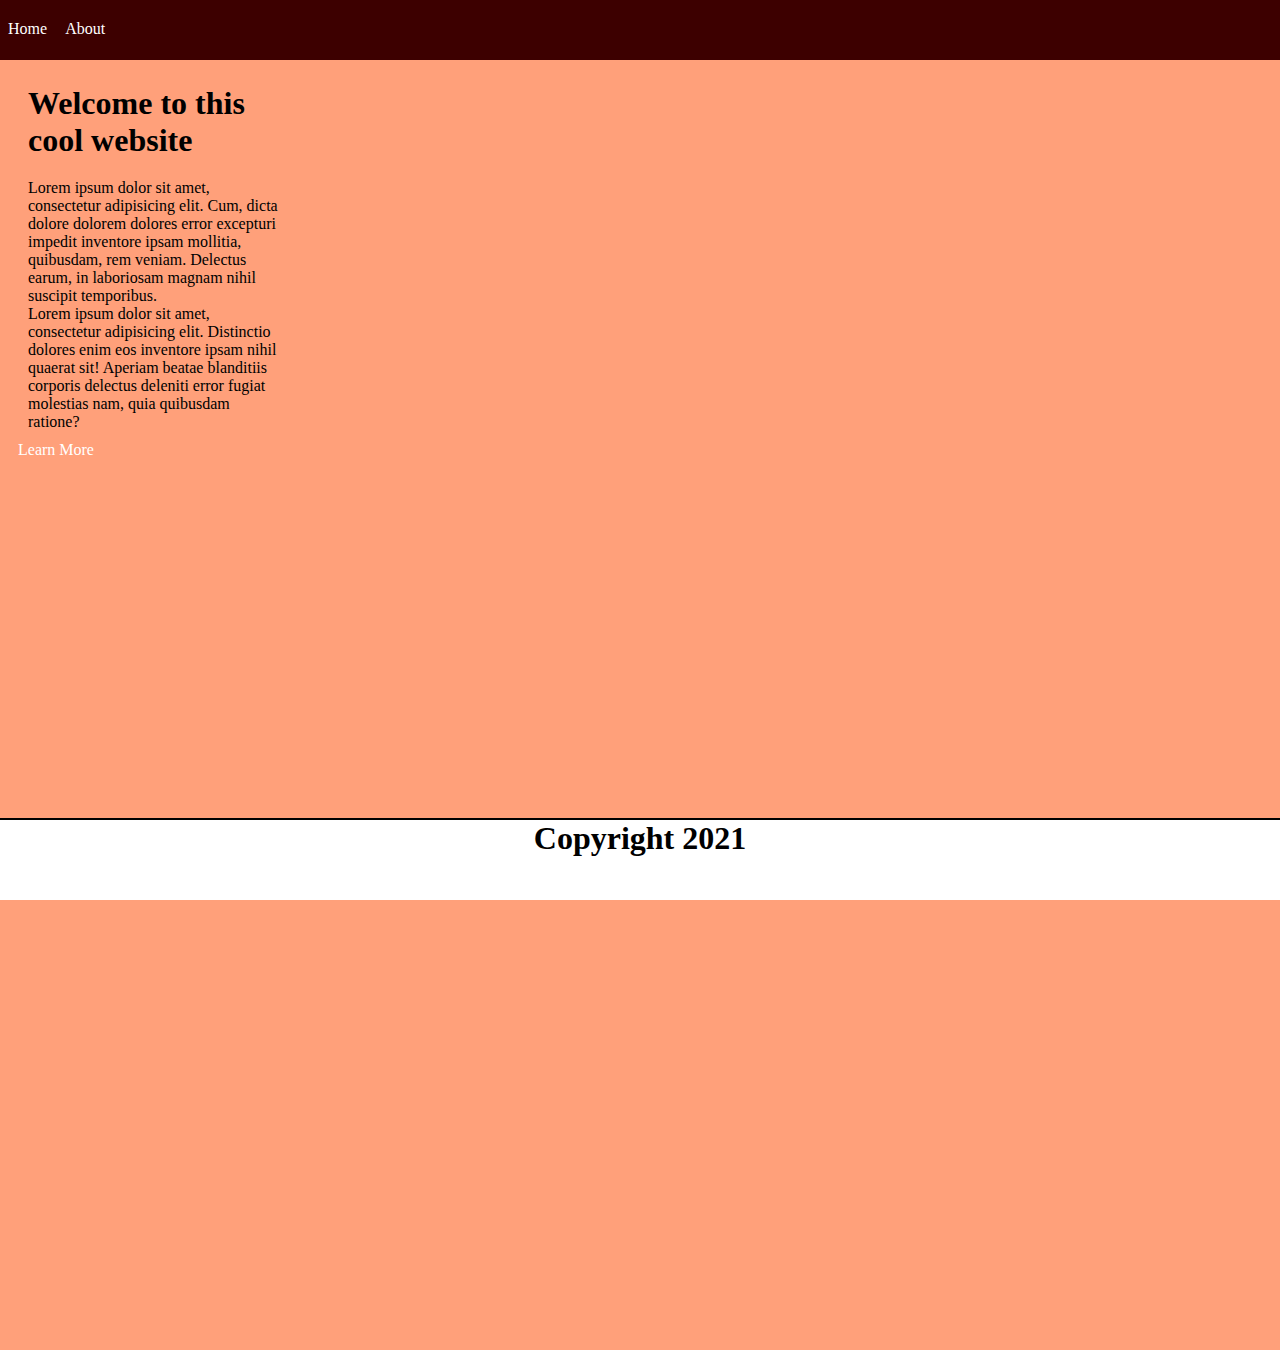
<file: index.html>
<!DOCTYPE html>
<html lang="en">
<head>
    <meta charset="UTF-8">
    <title>Assignment5ResponsiveWebpages</title>
    <link rel="stylesheet" href="style.css">
</head>
<body>
    <nav>
        <a href="index.html">Home</a>
        <a href="about.html">About</a>
    </nav>
    <div class="wrapper">
        <div>
            <h1>Welcome to this cool website</h1>
        </div>
        <div>
            <p>Lorem ipsum dolor sit amet, consectetur adipisicing elit. Cum, dicta dolore dolorem dolores error excepturi impedit inventore ipsam mollitia, quibusdam, rem veniam. Delectus earum, in laboriosam magnam nihil suscipit temporibus.</p>
            <p>Lorem ipsum dolor sit amet, consectetur adipisicing elit. Distinctio dolores enim eos inventore ipsam nihil quaerat sit! Aperiam beatae blanditiis corporis delectus deleniti error fugiat molestias nam, quia quibusdam ratione?</p>
        </div>
        <a href="about.html">Learn More</a>
    </div>
    <footer id="footer">
        <h1>Copyright 2021</h1>
    </footer>

</body>
</html>
</file>
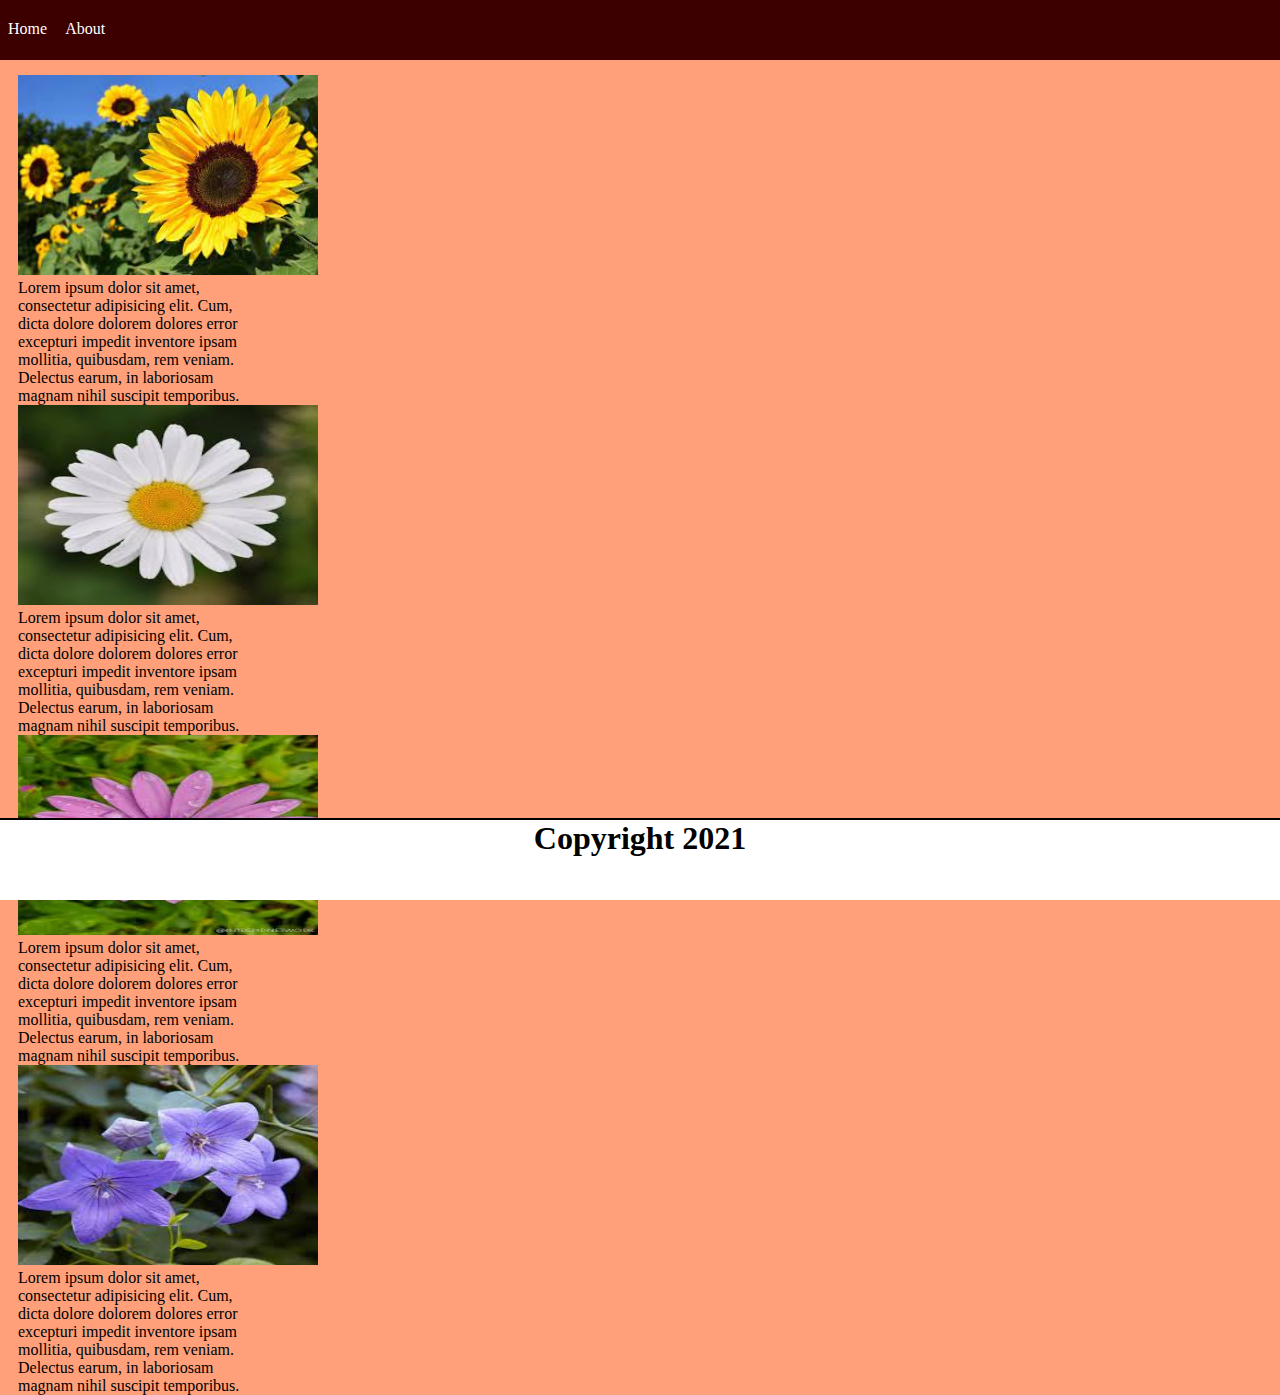
<file: about.html>
<!DOCTYPE html>
<html lang="en">
<head>
    <meta charset="UTF-8">
    <title>Title</title>
    <link rel="stylesheet" href="style.css">
</head>
<body>
    <nav>
        <a href="index.html">Home</a>
        <a href="about.html">About</a>
    </nav>
    <div class="wrapper">
        <img src="./sunflower.jpg" alt="">
        <p>Lorem ipsum dolor sit amet, consectetur adipisicing elit. Cum, dicta dolore dolorem dolores error excepturi impedit inventore ipsam mollitia, quibusdam, rem veniam. Delectus earum, in laboriosam magnam nihil suscipit temporibus.</p>
        <img src="./flower2.jpg" alt="">
        <p>Lorem ipsum dolor sit amet, consectetur adipisicing elit. Cum, dicta dolore dolorem dolores error excepturi impedit inventore ipsam mollitia, quibusdam, rem veniam. Delectus earum, in laboriosam magnam nihil suscipit temporibus.</p>
        <img src="./flower3.jpg" alt="">
        <p>Lorem ipsum dolor sit amet, consectetur adipisicing elit. Cum, dicta dolore dolorem dolores error excepturi impedit inventore ipsam mollitia, quibusdam, rem veniam. Delectus earum, in laboriosam magnam nihil suscipit temporibus.</p>
        <img src="./flower4.jpg" alt="">
        <p>Lorem ipsum dolor sit amet, consectetur adipisicing elit. Cum, dicta dolore dolorem dolores error excepturi impedit inventore ipsam mollitia, quibusdam, rem veniam. Delectus earum, in laboriosam magnam nihil suscipit temporibus.</p>
    </div>

    <footer id="footer">
        <h1>Copyright 2021</h1>
    </footer>
</body>
</html>
</file>
<file: style.css>
*{
    margin: 0;
}

html{
    height: 150%;
    background-color: lightsalmon;
}

.wrapper{
    box-sizing: border-box;
    padding-top: 65px;
    padding-left: 8px;
    display: inline-block;
}

nav{
    height: 60px;
    width: 100%;
    position: fixed;
    top: 0;
    left: 0;
    background-color: #3d0000;
    color: white;
    box-sizing: border-box;
    padding: 20px 8px;
}

a{
    color: white;
    text-decoration: none;
    margin-right: 15px;
}

nav a:target{
    color: yellow;
}

@media screen and (min-device-width: 800px)  {
    div{
        width: 250px;
        margin: 10px;
        float: left;
    }
    p{
        float: left;
    }
}

img{
    height: 200px;
    width: 300px;
    display: inline-block;
}

footer {
    position: fixed;
    bottom: 0;
    width: 100%;
    height: 80px;
    background-color: white;
    border-top: solid;
    border-left: none;
    border-right: none;
    border-bottom: none;
    border-bottom-color: black;
    border-top-width: 2px;
}

footer h1{
    text-align: center;
}
</file>
